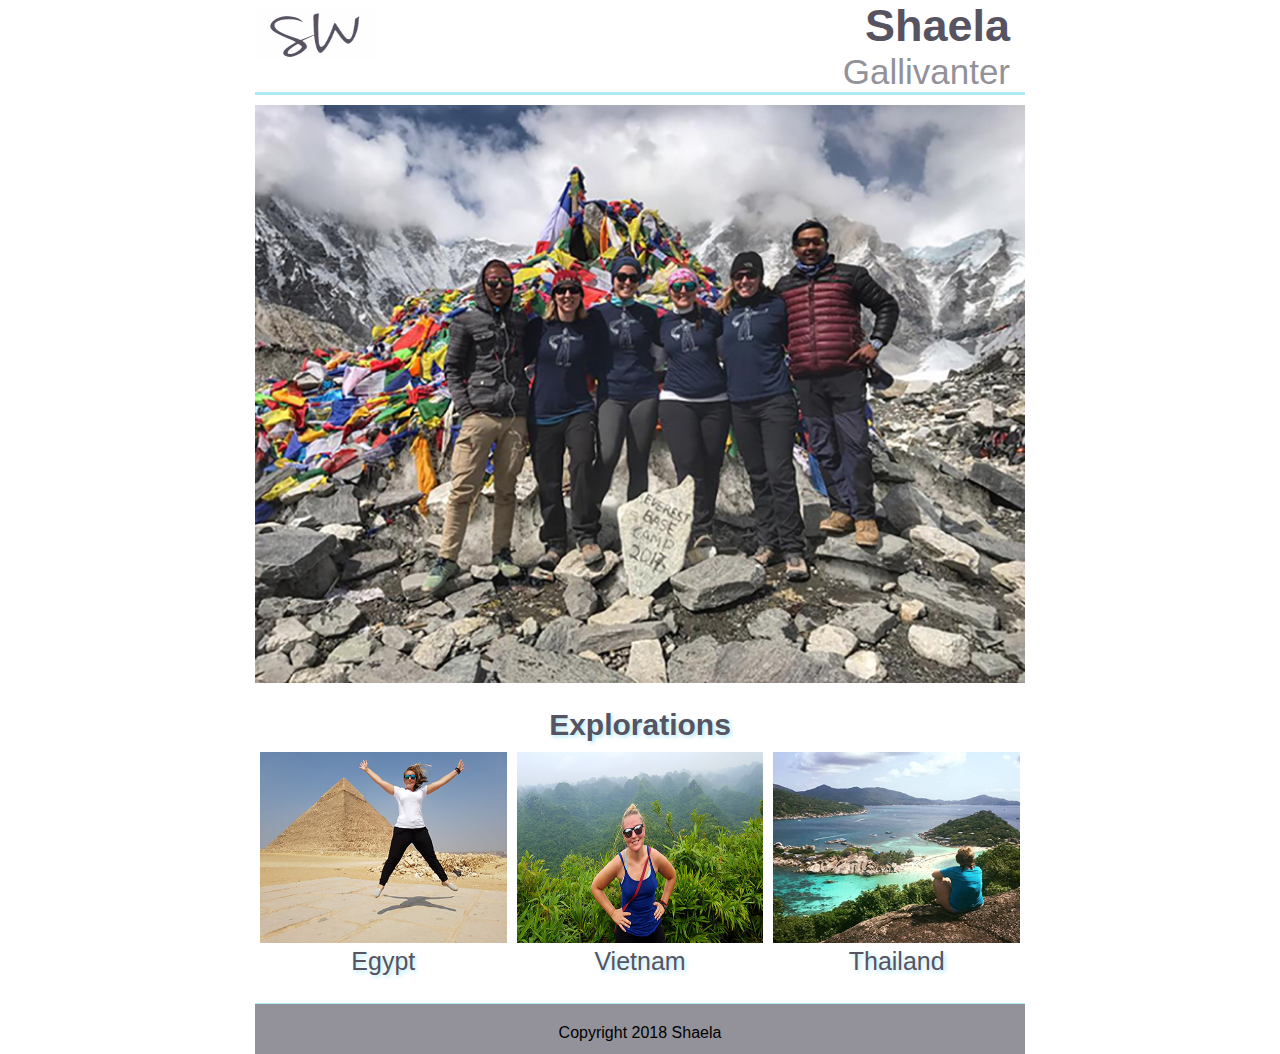
<file: index.html>
<!DOCTYPE html>
<html lang="en">
<head>
	<meta charset="utf-8">
	<meta content="width=device-width, initial-scale=1" name="viewport">
	<link href="css/styles.css" rel="stylesheet">
	<title>Portfolio</title>
</head>
<body>
	<header class="headerContainer">
		<img alt="sw" src="img/logo.jpg">
		<div class="nameContainer">
			<h1>Shaela</h1>
			<p class="tagline">Gallivanter</p>
		</div>
	</header>
	<div class="mainContainer">
		<div class="hero"><img alt="everest base camp pic" src="img/ebc.jpg"></div>
		<h2>Explorations</h2>
		<div class="placesContainer">
			<div class="egypt">
				<img alt="egypt" src="img/egypt.jpg"> <span>Egypt</span>
			</div>
			<div class="vietnam">
				<img alt="vietnam" src="img/vietnam.jpg"> <span>Vietnam</span>
			</div>
			<div class="thailand">
				<img alt="thailand" src="img/thailand.jpg"> <span>Thailand</span>
			</div>
		</div>
	</div>
	<footer class="footer">
		<p>Copyright 2018 Shaela</p>
	</footer>
</body>
</html>
</file>
<file: css/styles.css>
html, 
body, 
div, 
h1, 
p {
	margin: 0;
	padding: 0;
}

body{
	overflow: auto;
}

header {
	width: 100%;
	border-bottom: 3px solid #aee9f7;
}

.headerContainer {
	display: flex;
	justify-content: space-between;
}

.headerContainer img {
	height: 50px;
	width: 120px;
	padding-bottom: 10px;
	padding-top: 10px;
}

.nameContainer {
	text-align: right;
}

h1 {
	font-size: 45px;
	color: #575360;
	padding-right: 15px;
	font-family: Arial, Helvetica, sans-serif;
}

.tagline {
	font-size: 35px;
	color: #939199;
	padding-right: 15px;
	font-family: Arial, Helvetica, sans-serif;
}

.hero img {
	width: 100%;
	display: flex;
	flex-wrap: wrap;
	padding-top: 10px;
	height: 100%;
}

h2 {
	font-size: 30px;
	color: #575360;
	text-shadow: 2px 2px 4px #aee9f7;
	margin-bottom: 5px;
	text-align: center;
	font-family: Arial, Helvetica, sans-serif;
}

.placesContainer {
	display: flex;
	flex-wrap: wrap;
	width: 100%;
	padding-bottom: 35px;
}

.egypt {
	padding-bottom: 35px;
}

.vietnam {
	padding-bottom: 35px;
}

.thailand {
	padding-bottom: 35px;
}

.egypt img {
	width: 100%;
	height: 100%;
}

.vietnam img {
	width: 100%;
	height: 100%
}

.thailand img {
	width: 100%;
	height: 100%
}

span {
	display: flex;
	justify-content: center;
	text-shadow: 2px 2px 4px #aee9f7;
	font-size: 25px;
	text-align: center;
	padding-bottom: 10px;
	color: #575360;
	font-family: Arial, Helvetica, sans-serif;
}

.footer {
	text-align: center;
	background: #939199;
	height: 30px;
	font-family: Arial, Helvetica, sans-serif;
	border-top: 1px solid #aee9f7;
	padding-top: 20px;
}

@media screen and (min-width:501px) {
	.placesContainer {
		flex-wrap: nowrap;
		width: 100%;
		padding-bottom: 55px;
	}
	.egypt {
		width: 33.3%;
		padding: 5px;
	}
	.vietnam {
		width: 33.3%;
		padding: 5px;
	}
	.thailand {
		width: 33.3%;
		padding: 5px;
	}
}

@media screen and (min-width:770px) {
	header, footer, .mainContainer {
		max-width: 770px;
		margin-left: auto;
		margin-right: auto;
	}
}
</file>
